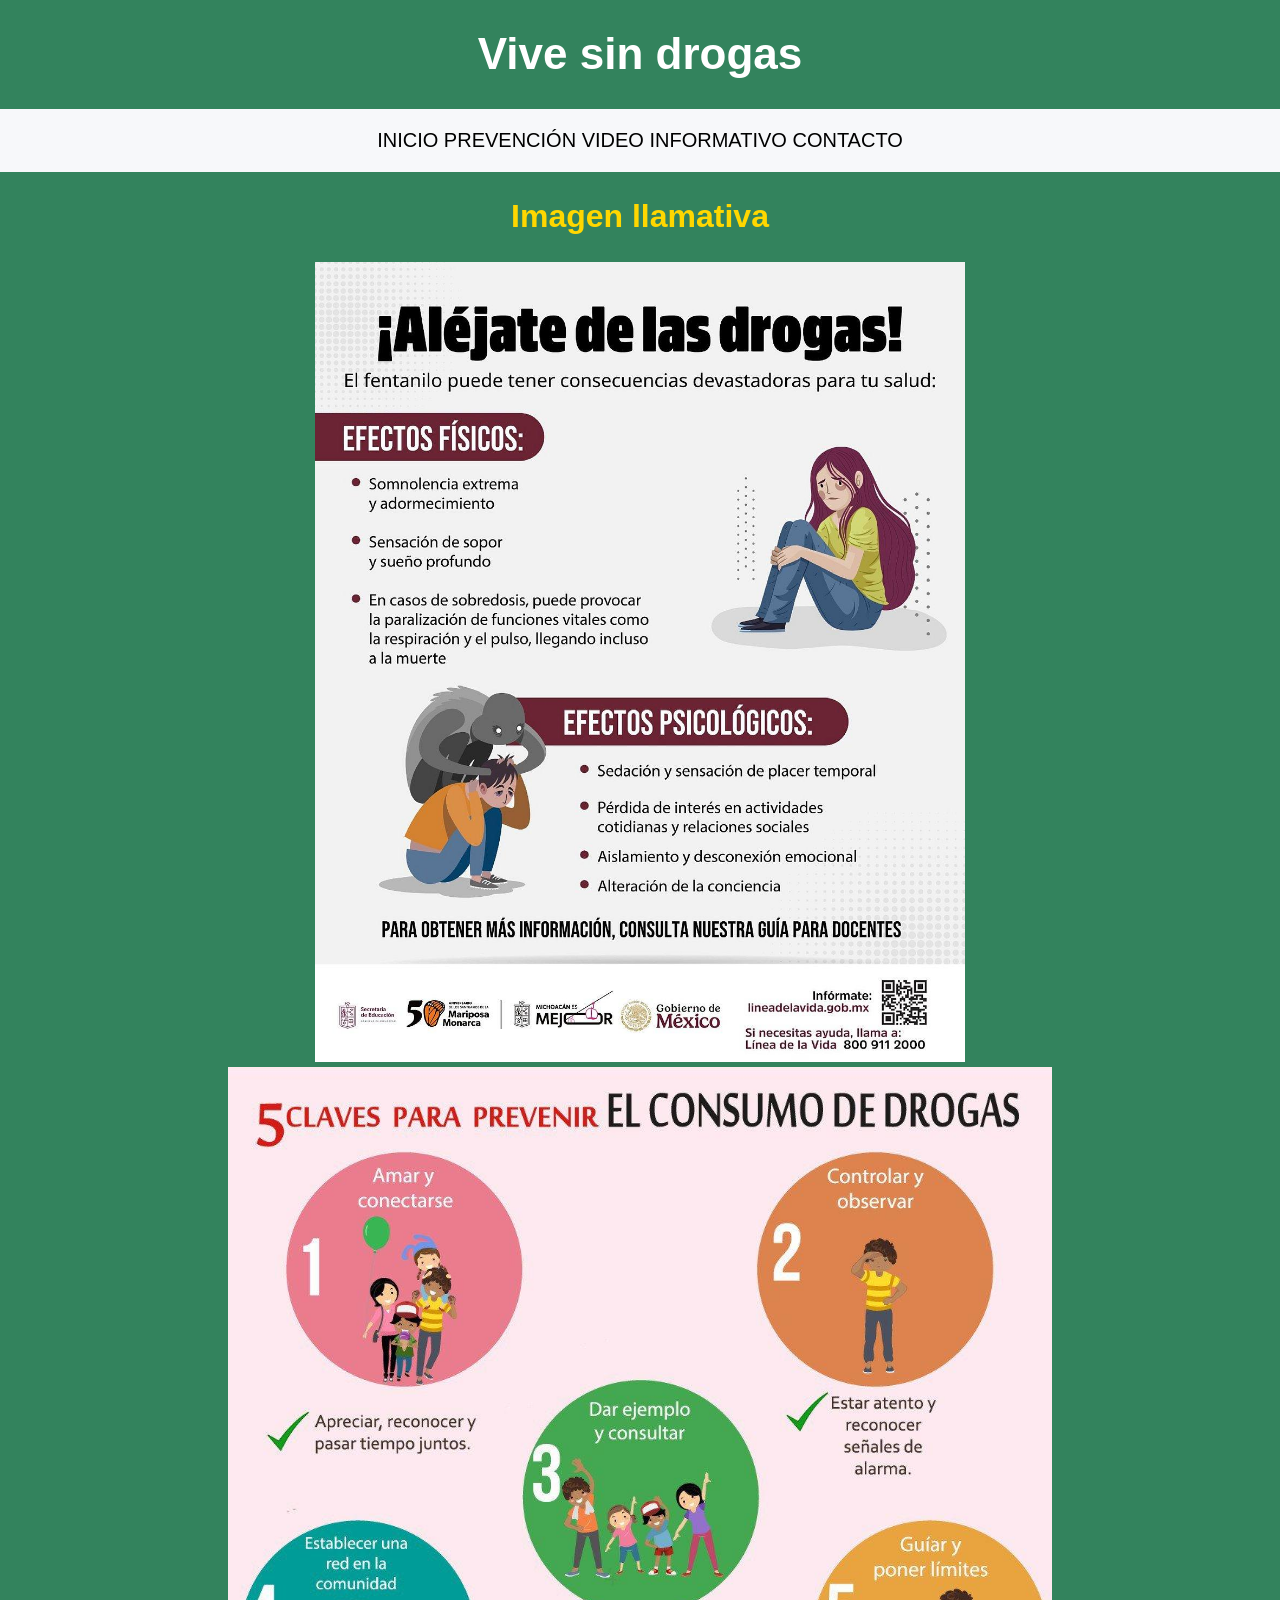
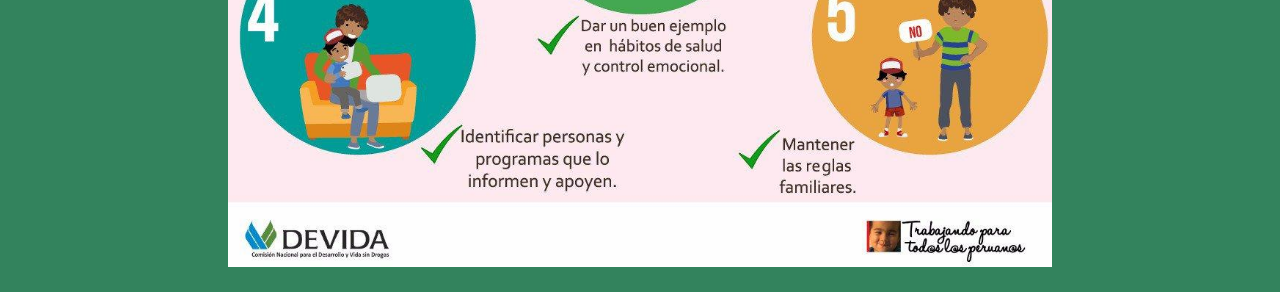
<file: index.html>
<!DOCTYPE html>
<html>
    <head>
        <meta http-equiv="content-type" content="text/html; charset=utf-8" />
        <meta name="referrer" content="origin" />
        <title>Vivir sin droga</title>
        <link rel="stylesheet" href="css/estilos.css"/>
    </head>
    <body>
        <h1>Vive sin drogas</h1>
        <nav>
            <a href="index.html">INICIO</a>
            <a href="https://www.intastur.es/10-consejos-para-prevenir-el-consumo-de-drogas/" target="_blank">PREVENCIÓN</a>
            <a href="https://youtu.be/dQ1Z3UfraVo" target="_blank">VIDEO INFORMATIVO</a>
            <a href="contacto.html" >CONTACTO</a>
        </nav>
        <h2>Imagen llamativa</h2>
        <div class="contenedor-imagenes">
            <img src="img/drogas.jpg" alt="Prevención de drogas" height="800px">
            <img src="img/claves.jpg" alt="Prevención de drogas" height="800px">
        </div>
    </body>
</html>
</file>
<file: css/estilos.css>
body{
    margin: 0;
    background: #33835D;
    font-family: Arial, Helvetica, sans-serif;
    font-size: 20px;
    text-align: center;
    vertical-align: middle;

}

nav{
    background-color: #f7f8fa;
    padding: 20px;

}
nav a{
    color: rgb(0, 0, 0);
    text-decoration: none;
}
nav a:hover{
    font-size: 25px;
    font-weight: bold;
    color: #0c0c0c;
}
div.contenedor-imagenes{
    margin-bottom: 20px;
}
h1{
    
    color: #FFFFFF;
    text-align: center;
    font-size: 44px;
    font-weight: bold;
}
h2{
     color: #FFD700;
    text-align: center;
    font-size: 32px;
}
</file>
